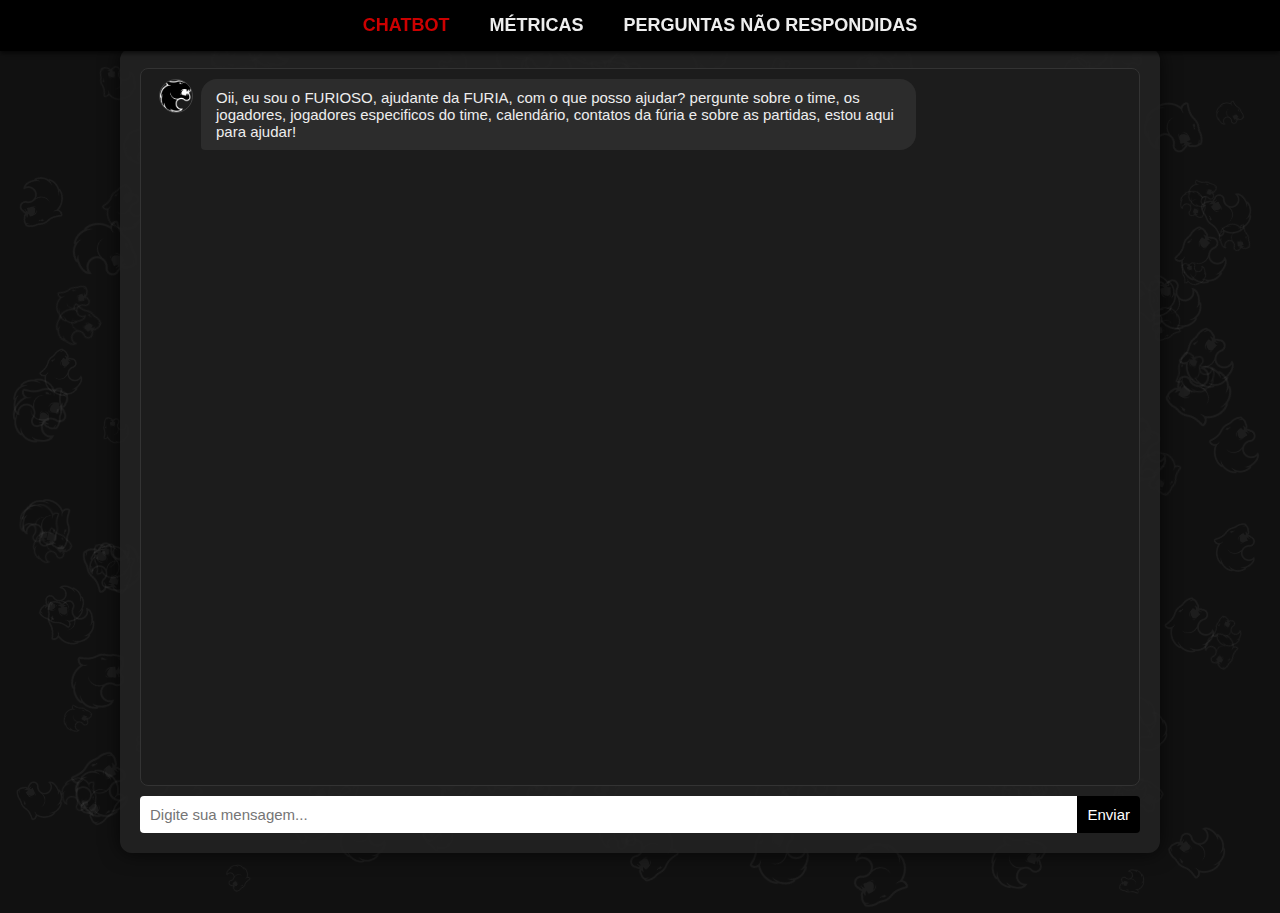
<file: front/index.html>
<!DOCTYPE html>
<html lang="pt-BR">
<head>
  <meta charset="UTF-8">
  <meta name="viewport" content="width=device-width, initial-scale=1.0">
  <link rel="icon" type="image/png" href="image.png">
  <title>FURIOSO - FURIA BOT</title>
  <link rel="stylesheet" href="styles.css">
</head>
<body>

  <nav class="navbar">
    <div class="navbar-container">
      <a href="index.html" class="nav-link-active">Chatbot</a>
      <a href="metrics.html" class="nav-link">Métricas</a>
      <a href="unanswered.html" class="nav-link">Perguntas não respondidas</a>
    </div>
  </nav>
  </nav>

  <div class="background-logos"></div> <!-- AQUI: fundo separado -->

  <div class="main-container">
    <div class="chat-container">
      <div class="chat-content">
        <div id="chat"></div>
        <div id="loading"></div>
        <form id="chat-form">
          <input type="text" id="message-input" placeholder="Digite sua mensagem...">
          <button type="submit">Enviar</button>
        </form>
      </div>
    </div>
  </div>

  <script src="script.js"></script>
  <script>
    const background = document.querySelector('.background-logos');
  
    for (let i = 0; i < 100; i++) {
      const img = document.createElement('img');
      img.src = 'image.png';
  
      let top, left;
  
      
      do {
        top = Math.random() * 95;
        left = Math.random() * 95;
      } while (top > 30 && top < 70 && left > 30 && left < 70);
  
      img.style.top = top + '%';
      img.style.left = left + '%';
      img.style.transform = `rotate(${Math.random() * 360}deg) scale(${0.4 + Math.random() * 0.6})`;
      background.appendChild(img);
    }
  </script>
  
  
</body>
</html>
</file>
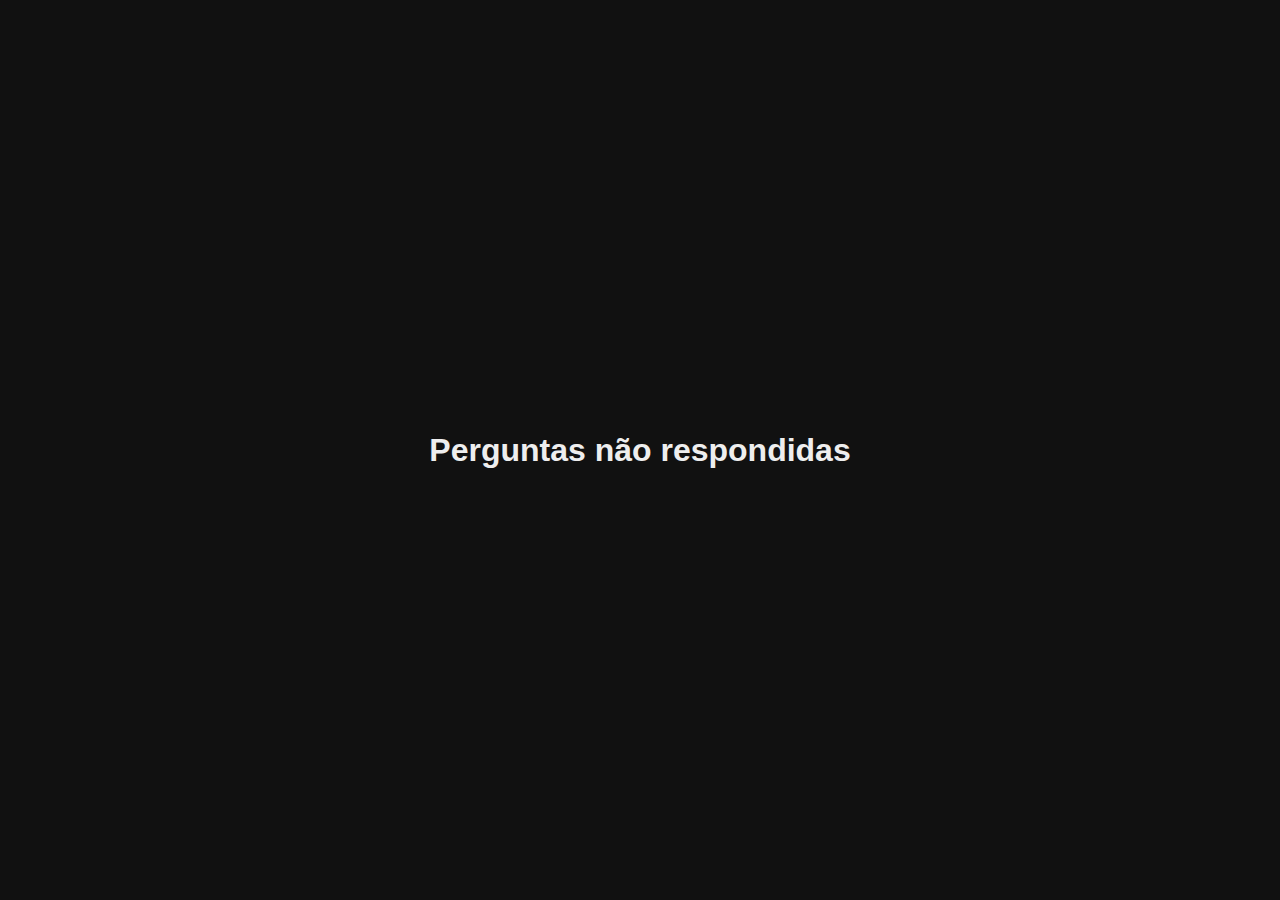
<file: front/unanswered.html>
<!DOCTYPE html>
<html lang="pt-br">
<head>
  <meta charset="UTF-8">
  <title>Perguntas não entendidas</title>
  <link rel="stylesheet" href="styles.css">
</head>
<body>
  <h1>Perguntas não respondidas</h1>
  <ul id="unanswered-list"></ul>

  <script src="script.js"></script>
</body>
</html>
</file>
<file: front/styles.css>
body {
  font-family: Arial, sans-serif;
  background-color: #111;
  color: #eee;
  height: 100vh;
  margin: 0;
  overflow: hidden;
  display: flex;
  justify-content: center;
  align-items: center;
  position: relative;
}

/* Logos de fundo */
.background-logos {
  position: absolute;
  width: 100%;
  height: 100%;
  z-index: 0;
  pointer-events: none;
}

.background-logos img {
  position: absolute;
  opacity: 0.05;
  width: 60px;
  user-select: none;
}

/* Estrutura principal */
.main-container {
  position: relative;
  z-index: 1;
  display: flex;
  justify-content: center;
  align-items: center;
  width: 100%;
}

.chat-container {
  background-color: rgba(34, 34, 34, 0.9);
  width: 90%;
  max-width: 1000px;
  height: 85vh;
  border-radius: 12px;
  padding: 20px;
  display: flex;
  flex-direction: column;
  box-shadow: 0 0 20px rgba(0, 0, 0, 0.7);
}

.chat-content {
  flex: 1;
  display: flex;
  flex-direction: column;
}

#chat {
  flex-grow: 1;
  overflow-y: auto;
  margin-bottom: 10px;
  padding: 10px;
  border: 1px solid #333;
  border-radius: 8px;
  background-color: #1c1c1c;
  display: flex;
  flex-direction: column;
  gap: 10px;
}

/* Mensagens */
.message-container {
  display: flex;
  width: 100%;
}

.bot-container {
  justify-content: flex-start;
}

.user-container {
  justify-content: flex-end;
}

.bot-message,
.user-message {
  padding: 10px 15px;
  border-radius: 16px;
  max-width: 70%;
  word-wrap: break-word;
  display: inline-block;
  font-size: 15px;
}

.bot-message {
  background-color: #2c2c2c;
  color: #eee;
  border-radius: 16px 16px 16px 4px;
}

.user-message {
  background-color: #004080;
  color: #fff;
  border-radius: 16px 16px 4px 16px;
  text-align: right;
}

/* Carregando */
#loading {
  display: none;
  text-align: center;
  margin: 10px 0;
}

/* Input */
form {
  display: flex;
}

#message-input {
  flex-grow: 1;
  padding: 10px;
  border: none;
  border-radius: 4px 0 0 4px;
  outline: none;
  font-size: 15px;
}

button {
  padding: 10px;
  background-color: rgb(0, 0, 0);
  color: white;
  border: none;
  border-radius: 0 4px 4px 0;
  cursor: pointer;
  font-size: 15px;
}

button:hover {
  background-color: #c00;
}

.message-container {
  display: flex;
  width: 100%;
  margin-bottom: 10px;
}

.bot-container {
  justify-content: flex-start;
}

.user-container {
  justify-content: flex-end;
}


.avatar {
  width: 32px;
  height: 32px;
  border-radius: 50%;
  margin: 0 8px;
  object-fit: cover;
  border: 1px solid #444;
}
.navbar {
  width: 100%;
  background-color: #000; /* cor da barra */
  padding: 15px 0;
  position: fixed;
  top: 0;
  left: 0;
  z-index: 10; /* Para ficar acima do fundo */
  box-shadow: 0 2px 5px rgba(0,0,0,0.7);
}

.navbar-container {
  max-width: 1200px;
  margin: 0 auto;
  padding: 0 20px;
  display: flex;
  justify-content: center;
  gap: 40px;
}

.nav-link {
  color: #eee;
  text-decoration: none;
  font-size: 18px;
  font-weight: bold;
  text-transform: uppercase;
  transition: color 0.3s;
}

.nav-link:hover {
  color: #c00;
}

.nav-link-active {
  color: #c00;
  text-decoration: none;
  font-size: 18px;
  font-weight: bold;
  text-transform: uppercase;
  transition: color 0.3s;
}

.unanswered-container {
  max-width: 800px;
  margin: 80px auto 0 auto;
  padding: 0 20px;
  text-align: center;
}

.unanswered-title {
  font-size: 28px;
  font-weight: bold;
  margin-bottom: 30px;
  color: #fff;
  text-transform: uppercase;
}

#unanswered-list {
  list-style: none;
  padding: 0;
  margin: 0;
  display: flex;
  flex-direction: column;
  gap: 15px;
}

#unanswered-list li {
  background-color: #222;
  color: #eee;
  padding: 15px;
  border-radius: 8px;
  border: 1px solid #444;
  text-align: left;
  text-transform: uppercase;
}
</file>
